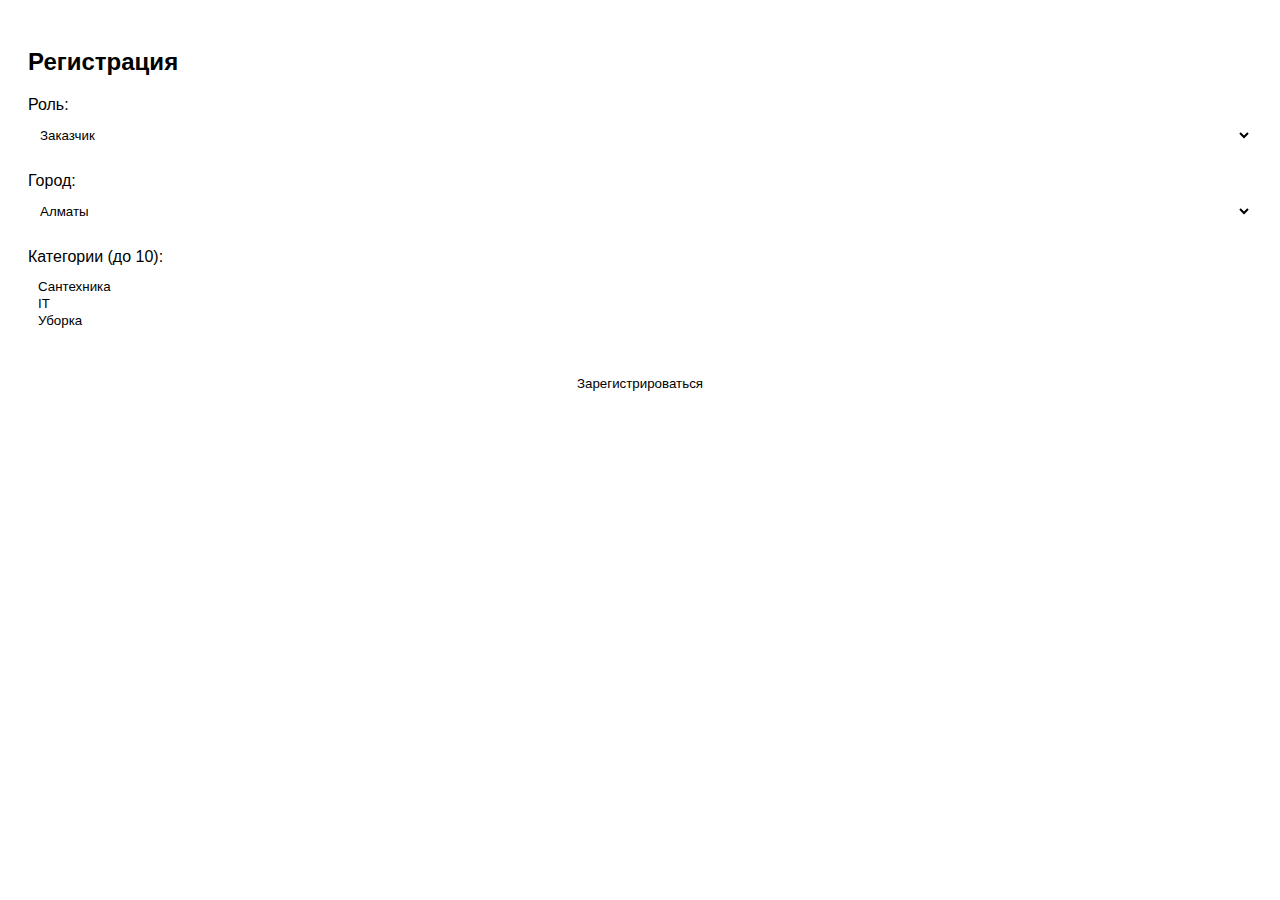
<file: static/miniapp.html>
<!DOCTYPE html>
<html lang="ru">
<head>
    <meta charset="UTF-8">
    <title>Mini App</title>
    <script src="https://telegram.org/js/telegram-web-app.js"></script>
    <style>
        body { font-family: Arial, sans-serif; padding: 20px; background: var(--tg-theme-bg-color); color: var(--tg-theme-text-color); }
        label { display: block; margin: 10px 0 5px; }
        input, select { width: 100%; padding: 8px; margin-bottom: 10px; background: var(--tg-theme-secondary-bg-color); color: var(--tg-theme-text-color); border: 1px solid var(--tg-theme-hint-color); }
        button { background: var(--tg-theme-button-color); color: var(--tg-theme-button-text-color); padding: 10px; border: none; width: 100%; }
        .section { margin-top: 20px; }
    </style>
</head>
<body>
    <div id="registerSection" class="section">
        <h2>Регистрация</h2>
        <form id="registerForm">
            <label>Роль:</label>
            <select id="role" required>
                <option value="Заказчик">Заказчик</option>
                <option value="Исполнитель">Исполнитель</option>
            </select>
            <label>Город:</label>
            <select id="city" required>
                <option value="1">Алматы</option>
                <option value="2">Астана</option>
                <option value="3">Шымкент</option>
            </select>
            <label>Категории (до 10):</label>
            <select id="categories" multiple>
                <option value="1">Сантехника</option>
                <option value="2">IT</option>
                <option value="3">Уборка</option>
            </select>
            <button type="submit">Зарегистрироваться</button>
        </form>
    </div>

    <div id="profileSection" class="section" style="display:none;">
        <h2>Редактировать профиль</h2>
        <form id="profileForm">
            <label>Город:</label>
            <select id="profile_city" required>
                <option value="1">Алматы</option>
                <option value="2">Астана</option>
                <option value="3">Шымкент</option>
            </select>
            <label>Категории (до 10):</label>
            <select id="profile_categories" multiple>
                <option value="1">Сантехника</option>
                <option value="2">IT</option>
                <option value="3">Уборка</option>
            </select>
            <button type="submit">Сохранить изменения</button>
        </form>
    </div>

    <div id="orderSection" class="section" style="display:none;">
        <h2>Создать заказ</h2>
        <form id="orderForm">
            <label>Название:</label>
            <input type="text" id="title" required>
            <label>Описание:</label>
            <input type="text" id="description" required>
            <label>Категория:</label>
            <select id="order_category" required>
                <option value="1">Сантехника</option>
                <option value="2">IT</option>
                <option value="3">Уборка</option>
            </select>
            <label>Город:</label>
            <select id="order_city" required>
                <option value="1">Алматы</option>
                <option value="2">Астана</option>
                <option value="3">Шымкент</option>
            </select>
            <label>Дата начала:</label>
            <input type="date" id="start_date" required>
            <label>Срок:</label>
            <select id="deadline" required>
                <option value="1 час">1 час</option>
                <option value="1 день">1 день</option>
                <option value="1 неделя">1 неделя</option>
            </select>
            <button type="submit">Создать заказ</button>
        </form>
    </div>

    <script>
        const tg = window.Telegram.WebApp;
        tg.ready();
        const user = tg.initDataUnsafe.user;
        const BASE_URL = window.location.origin;  // Динамический URL

        // Проверка профиля
        async function checkProfile() {
            try {
                const response = await fetch(`${BASE_URL}/get_profile`, {
                    method: 'POST',
                    headers: { 'Content-Type': 'application/json' },
                    body: JSON.stringify({ telegram_id: user.id })
                });
                const profile = await response.json();
                if (response.ok && profile && !profile.error) {
                    document.getElementById('registerSection').style.display = 'none';
                    document.getElementById('profileSection').style.display = 'block';
                    document.getElementById('orderSection').style.display = 'block';
                    document.getElementById('profile_city').value = profile.city_id;
                    const categories = document.getElementById('profile_categories');
                    profile.category_ids.forEach(cat => {
                        for (let option of categories.options) {
                            if (option.value == cat) option.selected = true;
                        }
                    });
                }
            } catch (e) {
                console.error('Ошибка при проверке профиля:', e);
            }
        }
        checkProfile();

        // Регистрация
        document.getElementById('registerForm').addEventListener('submit', async (e) => {
            e.preventDefault();
            const data = {
                telegram_id: user.id,
                username: user.username,
                role: document.getElementById('role').value,
                city_id: document.getElementById('city').value,
                category_ids: Array.from(document.getElementById('categories').selectedOptions).map(opt => opt.value)
            };
            try {
                const response = await fetch(`${BASE_URL}/register`, {
                    method: 'POST',
                    headers: { 'Content-Type': 'application/json' },
                    body: JSON.stringify(data)
                });
                const result = await response.json();
                if (response.ok) {
                    tg.showAlert('Регистрация завершена!');
                    document.getElementById('registerSection').style.display = 'none';
                    document.getElementById('profileSection').style.display = 'block';
                    document.getElementById('orderSection').style.display = 'block';
                    // Заполняем профиль после регистрации
                    document.getElementById('profile_city').value = data.city_id;
                    const categories = document.getElementById('profile_categories');
                    data.category_ids.forEach(cat => {
                        for (let option of categories.options) {
                            if (option.value == cat) option.selected = true;
                        }
                    });
                } else {
                    tg.showAlert('Ошибка: ' + (result.error || 'Неизвестная ошибка'));
                    console.error('Ошибка регистрации:', result);
                }
            } catch (e) {
                tg.showAlert('Ошибка сети: ' + e.message);
                console.error('Ошибка при запросе:', e);
            }
        });

        // Редактирование профиля
        document.getElementById('profileForm').addEventListener('submit', async (e) => {
            e.preventDefault();
            const data = {
                telegram_id: user.id,
                city_id: document.getElementById('profile_city').value,
                category_ids: Array.from(document.getElementById('profile_categories').selectedOptions).map(opt => opt.value)
            };
            try {
                const response = await fetch(`${BASE_URL}/update_profile`, {
                    method: 'POST',
                    headers: { 'Content-Type': 'application/json' },
                    body: JSON.stringify(data)
                });
                const result = await response.json();
                if (response.ok) {
                    tg.showAlert('Профиль обновлён!');
                } else {
                    tg.showAlert('Ошибка: ' + (result.error || 'Неизвестная ошибка'));
                }
            } catch (e) {
                tg.showAlert('Ошибка сети: ' + e.message);
            }
        });

        // Создание заказа
        document.getElementById('orderForm').addEventListener('submit', async (e) => {
            e.preventDefault();
            const data = {
                title: document.getElementById('title').value,
                description: document.getElementById('description').value,
                category_id: document.getElementById('order_category').value,
                city_id: document.getElementById('order_city').value,
                start_date: document.getElementById('start_date').value,
                deadline: document.getElementById('deadline').value,
                customer_id: user.id
            };
            try {
                const response = await fetch(`${BASE_URL}/create_order`, {
                    method: 'POST',
                    headers: { 'Content-Type': 'application/json' },
                    body: JSON.stringify(data)
                });
                const result = await response.json();
                if (response.ok) {
                    tg.showAlert(`Заказ #${result.order_id} создан!`);
                    tg.close();
                } else {
                    tg.showAlert('Ошибка: ' + (result.error || 'Неизвестная ошибка'));
                }
            } catch (e) {
                tg.showAlert('Ошибка сети: ' + e.message);
            }
        });
    </script>
</body>
</html>
</file>
